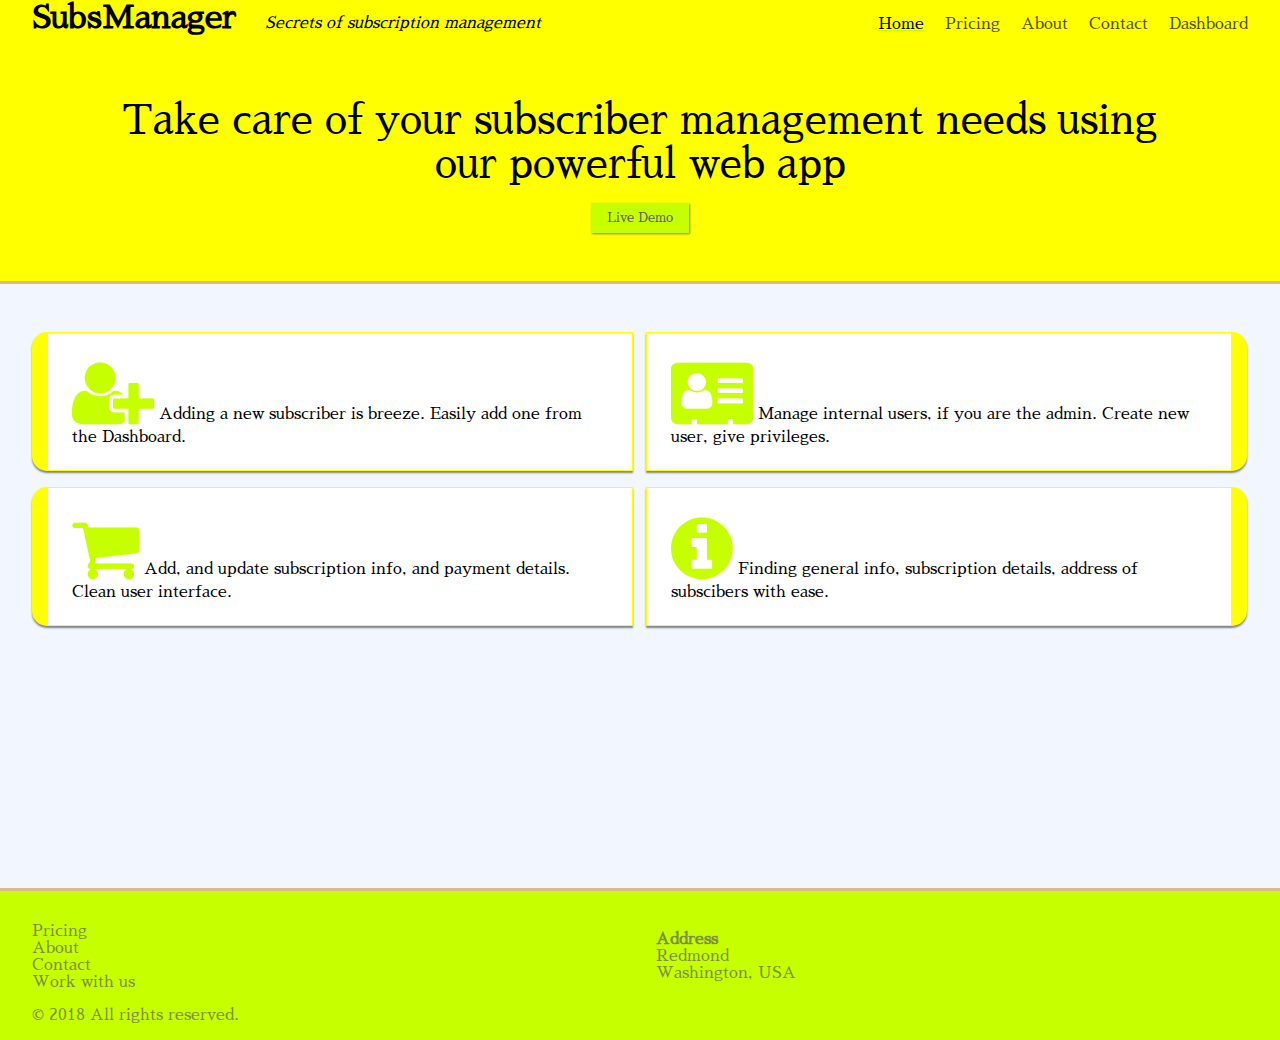
<file: index.html>
<!DOCTYPE html>
<html lang="en">
<head>
    <meta charset="UTF-8">
    <meta name="viewport" content="width=device-width, initial-scale=1.0">
    <meta http-equiv="X-UA-Compatible" content="ie=edge">

    <link rel="stylesheet" type="text/css" href="css/style.css">
    <link rel="icon" href="icons/favicon.png" type="image/gif">
    <link href="https://fonts.googleapis.com/css?family=Sawarabi+Mincho" rel="stylesheet">
    <link rel="stylesheet" href="https://cdnjs.cloudflare.com/ajax/libs/font-awesome/4.7.0/css/font-awesome.min.css">
    <script src="js/script.js"></script>
    <title>SM</title>
</head>
<body>
    <section id="message-top" style="display:none;"></section>
    <header>
        <div class="site-title">
            <h1><a href="index.html">SubsManager</a></h1>
        </div>
        <div class="site-tagline">
            <p><i>Secrets of subscription management</i></p>
        </div>
        <div class="menu-bars"  onclick="onMenuBarClick()">
            <img src="icons/bar.svg" id="menu-bar-image">
        </div>
        <nav class="header-nav">
            <ul>
                <li class="active"><a href="index.html">Home</a></li>
                <li><a href="pricing.html">Pricing</a></li>
                <li><a href="about.html">About</a></li>
                <li><a href="contact.html">Contact</a></li>
                <li><a href="dashboard.html">Dashboard</a></li>
            </ul>
        </nav>
        <section class="full-width-banner">
            <section class="banner-text">Take care of your subscriber management needs using our powerful web app<br></section>
            <button onclick="printMessageTop()">Live Demo</button>
        </section>
    </header>

    <main>
        <section class="alternate-style-container">
                <div>
                    <i class="fa fa-user-plus" style="font-size:72px; color: #c6ff00;"></i>
                    Adding a new subscriber is breeze. Easily add one from the Dashboard.
                </div>
                <div>
                    <i class="fa fa-vcard" style="font-size:72px; color: #c6ff00;"></i>
                    Manage internal users, if you are the admin. Create new user, give privileges.    
                </div>
                <div>
                    <i class="fa fa-shopping-cart" style="font-size:72px; color: #c6ff00;"></i>
                    Add, and update subscription info, and payment details. Clean user interface. 
                </div>
                <div>
                    <i class="fa fa-info-circle" style="font-size:72px; color: #c6ff00;"></i>
                    Finding general info, subscription details, address of subscibers with ease. 
                </div>

        </section>
    </main>

    <footer>
        <nav class="footer-nav">
            <ul>
                    <li><a href="pricing.html">Pricing</a></li>
                    <li><a href="about.html">About</a></li>
                    <li><a href="contact.html">Contact</a></li>
                    <li><a href="not-found.html">Work with us</a></li>
            </ul>
        </nav>
        <div class="footer-address">
            <b>Address</b><br>
            Redmond<br>
            Washington, USA<br>
        </div>

        <div class="footer-copyright">
            &copy; 2018 All rights reserved.
        </div>
    </footer>
</body>
</html>
</file>
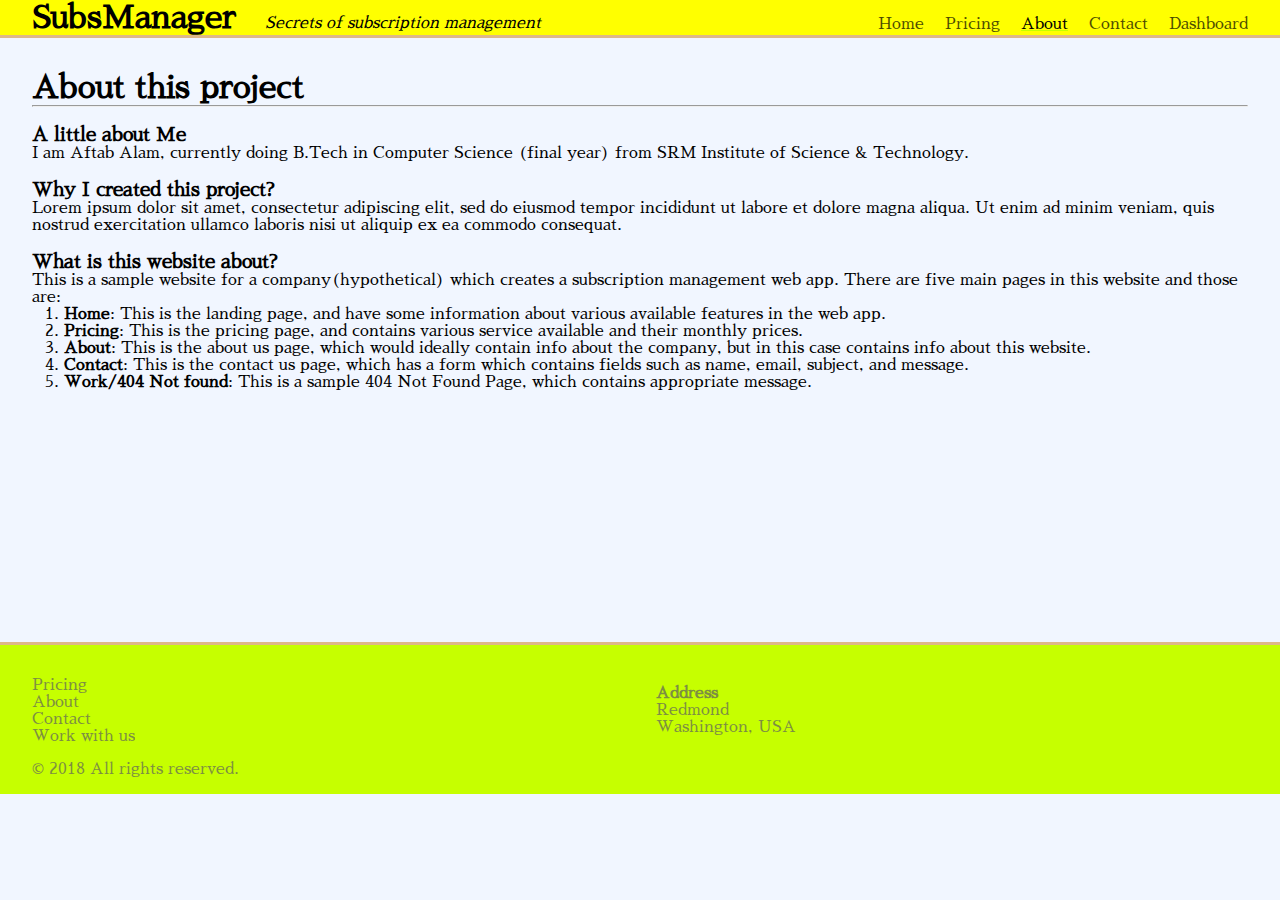
<file: about.html>
<!DOCTYPE html>
<html lang="en">
<head>
    <meta charset="UTF-8">
    <meta name="viewport" content="width=device-width, initial-scale=1.0">
    <meta http-equiv="X-UA-Compatible" content="ie=edge">

    <link rel="stylesheet" type="text/css" href="css/style.css">
    <link rel="icon" href="icons/favicon.png" type="image/gif">
    <link href="https://fonts.googleapis.com/css?family=Sawarabi+Mincho" rel="stylesheet">
    <link rel="stylesheet" href="https://cdnjs.cloudflare.com/ajax/libs/font-awesome/4.7.0/css/font-awesome.min.css">
    <script src="js/script.js"></script> 
    <title>About us</title>
</head>
<body>
    <header>
        <div class="site-title">
            <h1><a href="index.html">SubsManager</a></h1>
        </div>
        <div class="site-tagline">
            <p><i>Secrets of subscription management</i></p>
        </div>
        <div class="menu-bars"  onclick="onMenuBarClick()">
            <img src="icons/bar.svg" id="menu-bar-image">
        </div>
            <nav class="header-nav">
            <ul>
                <li><a href="index.html">Home</a></li>
                <li><a href="pricing.html">Pricing</a></li>
                <li class="active"><a href="about.html">About</a></li>
                <li><a href="contact.html">Contact</a></li>
                <li><a href="dashboard.html">Dashboard</a></li>
            </ul>
        </nav>
    </header>

    <main>
        <article class="about-us">
            <h1>About this project</h1>
            <hr>
            <br>
            <h3>A little about Me</h3>
            <p>
                I am Aftab Alam, currently doing B.Tech in Computer Science (final year) from SRM Institute of Science & Technology.            </p>
            <br>
            <h3>
                Why I created this project?
            </h3>
            <p>
                Lorem ipsum dolor sit amet, consectetur adipiscing elit, sed do eiusmod tempor incididunt ut labore et dolore magna aliqua. Ut enim ad minim veniam, quis nostrud exercitation ullamco laboris nisi ut aliquip ex ea commodo consequat. 
            </p>
            <br>
            <h3>
                What is this website about?
            </h3>
            <p>
                This is a sample website for a company(hypothetical) which creates a subscription management web app. There are five main pages in this website and those are:
            </p>
            <ol style="margin-left:32px;">
                <li><b><a href="index.html">Home</a></b>: This is the landing page, and have some information about various available features in the web app.</li>
                <li><b><a href="pricing.html">Pricing</a></b>: This is the pricing page, and contains various service available and their monthly prices.</li>
                <li><b><a href="about.html">About</a></b>: This is the about us page, which would ideally contain info about the company, but in this case contains info about this website.</li>
                <li><b><a href="contact.html">Contact</a></b>: This is the contact us page, which has a form which contains fields such as name, email, subject, and message.</li>
                <li><b><a href="not-found.html">Work/404 Not found</a></b>: This is a sample 404 Not Found Page, which contains appropriate message.</li>
            </ol>
            
            <br>
        </article>
    </main>

    <footer>
        <nav class="footer-nav">
            <ul>
                <li><a href="pricing.html">Pricing</a></li>
                <li><a href="about.html">About</a></li>
                <li><a href="contact.html">Contact</a></li>
                <li><a href="not-found.html">Work with us</a></li>
            </ul>
        
        </nav>
        <div class="footer-address">
            <b>Address</b><br>
            Redmond<br>
            Washington, USA<br>
        </div>

        <div class="footer-copyright">
            &copy; 2018 All rights reserved.
        </div>
    </footer>
</body>
</html>
</file>
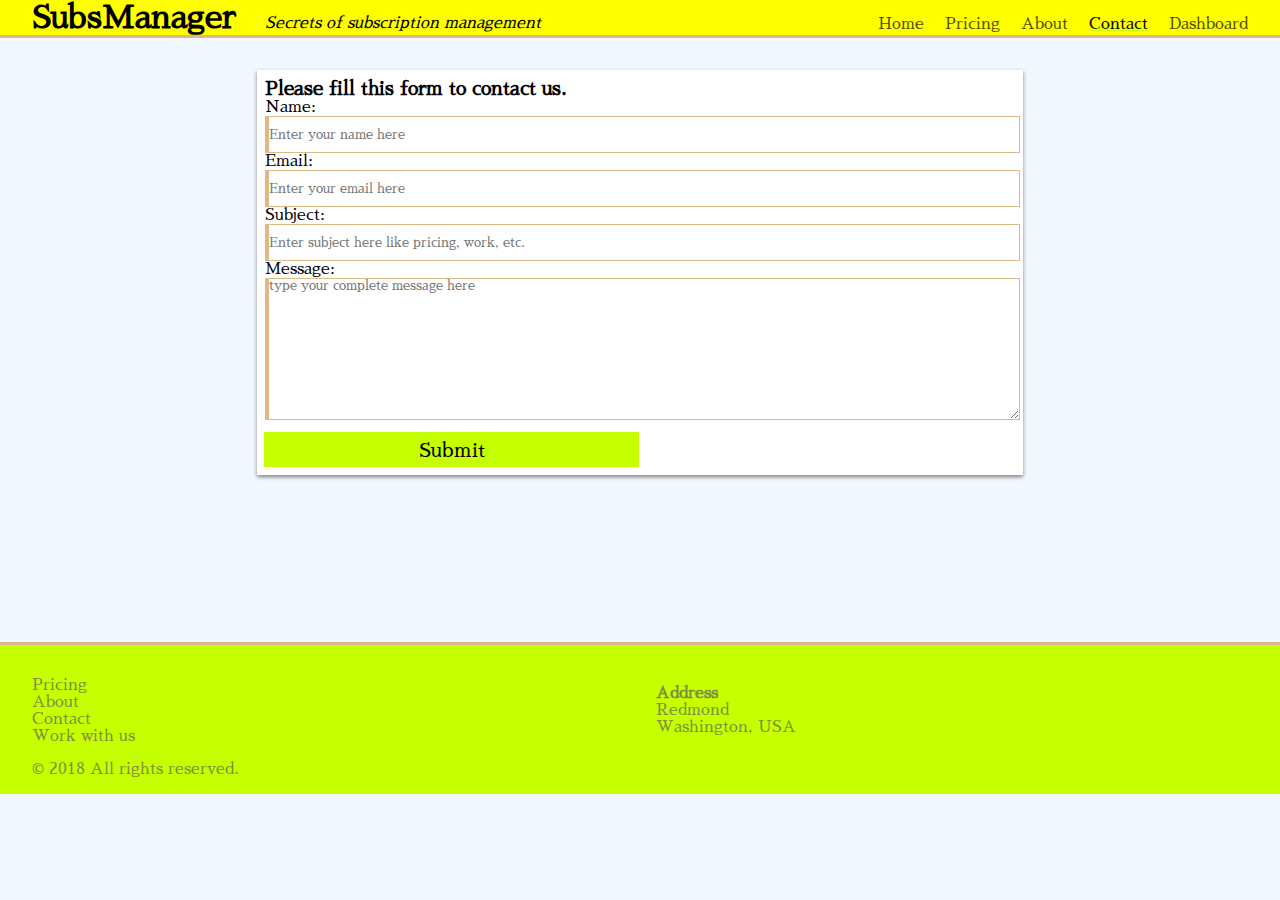
<file: contact.html>
<!DOCTYPE html>
<html lang="en">
<head>
    <meta charset="UTF-8">
    <meta name="viewport" content="width=device-width, initial-scale=1.0">
    <meta http-equiv="X-UA-Compatible" content="ie=edge">

    <link rel="stylesheet" type="text/css" href="css/style.css">
    <link rel="icon" href="icons/favicon.png" type="image/gif">
    <link href="https://fonts.googleapis.com/css?family=Sawarabi+Mincho" rel="stylesheet">
    <link rel="stylesheet" href="https://cdnjs.cloudflare.com/ajax/libs/font-awesome/4.7.0/css/font-awesome.min.css">
    <script src="js/script.js"></script> 
    <title>Contact us</title>
</head>
<body>
    <header>
        <div class="site-title">
            <h1><a href="index.html">SubsManager</a></h1>
        </div>
        <div class="site-tagline">
            <p><i>Secrets of subscription management</i></p>
        </div>
        <div class="menu-bars"  onclick="onMenuBarClick()">
            <img src="icons/bar.svg" id="menu-bar-image">
        </div>
    
        <nav class="header-nav">
            <ul>
                <li><a href="index.html">Home</a></li>
                <li><a href="pricing.html">Pricing</a></li>
                <li><a href="about.html">About</a></li>
                <li class="active"><a href="contact.html">Contact</a></li>
                <li><a href="dashboard.html">Dashboard</a></li>
            </ul>
        </nav>
    </header>

    <main>
        <section class="form-contact">
            <h3>Please fill this form to contact us.</h3>
            <form method="POST" action="#" validate>
                <label>
                    Name:<br>
                    <input type="text" name="name" placeholder="Enter your name here" required>
                </label>
                <label>
                    Email:<br>
                    <input type="email" name="email" placeholder="Enter your email here" required>
                </label>
                <label>
                    Subject:<br>
                    <input type="text" name="subject" placeholder="Enter subject here like pricing, work, etc." required>
                </label>
                <label>
                    Message:<br>
                    <textarea name="message" placeholder="type your complete message here"></textarea>
                </label>
                <input type="submit" class="form-submit-button">
            </form>
        </section>
    </main>

    <footer>
        <nav class="footer-nav">
            <ul>
                <li><a href="pricing.html">Pricing</a></li>
                <li><a href="about.html">About</a></li>
                <li><a href="contact.html">Contact</a></li>
                <li><a href="not-found.html">Work with us</a></li>
            </ul>
        </nav>
        <div class="footer-address">
            <b>Address</b><br>
            Redmond<br>
            Washington, USA<br>
        </div>

        <div class="footer-copyright">
            &copy; 2018 All rights reserved.
        </div>
    </footer>
</body>
</html>
</file>
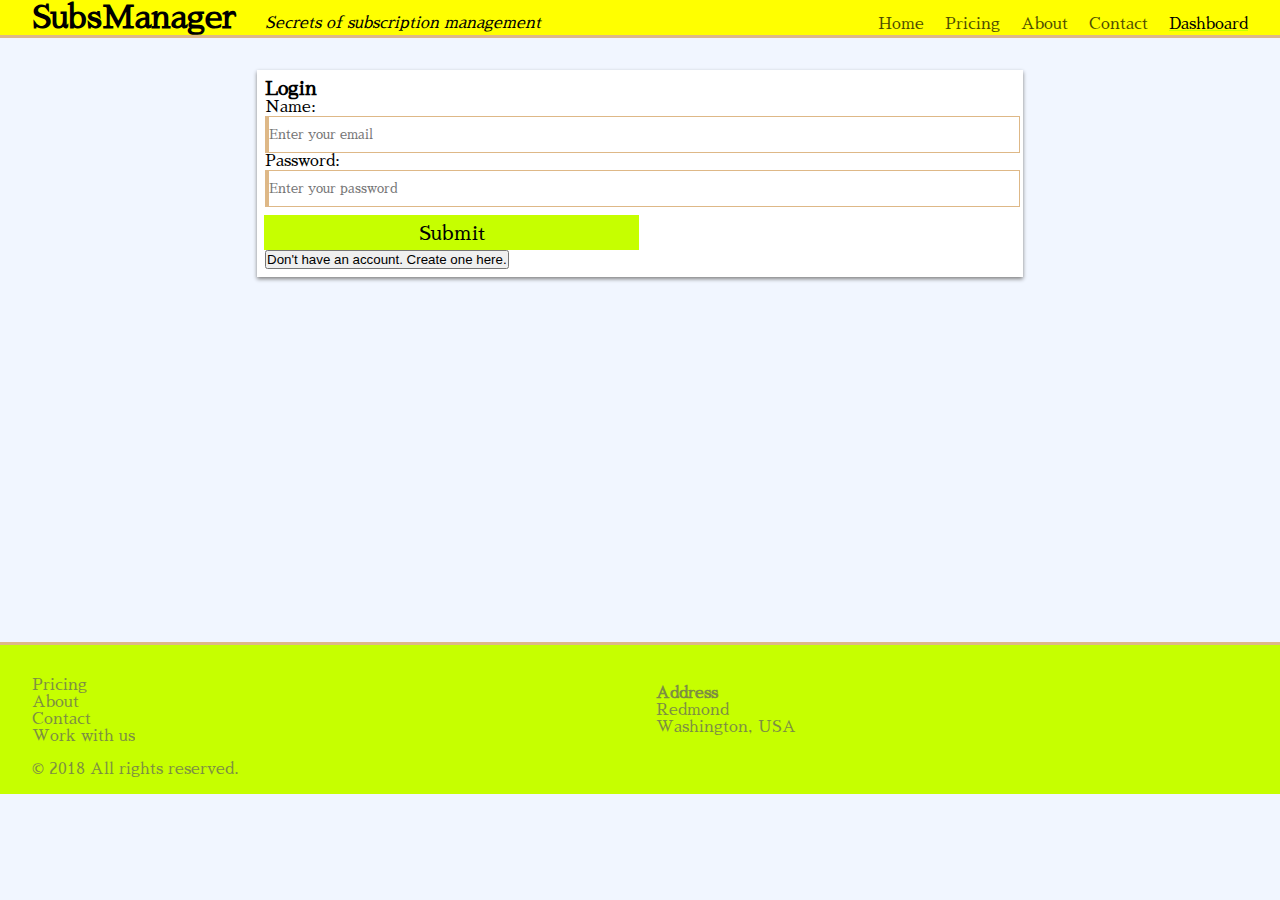
<file: dashboard.html>
<!DOCTYPE html>
<html lang="en">
<head>
    <meta charset="UTF-8">
    <meta name="viewport" content="width=device-width, initial-scale=1.0">
    <meta http-equiv="X-UA-Compatible" content="ie=edge">

    <link rel="stylesheet" type="text/css" href="css/style.css">
    <link rel="icon" href="icons/favicon.png" type="image/gif">
    <link href="https://fonts.googleapis.com/css?family=Sawarabi+Mincho" rel="stylesheet">
    <link rel="stylesheet" href="https://cdnjs.cloudflare.com/ajax/libs/font-awesome/4.7.0/css/font-awesome.min.css">
    <script src="js/script.js"></script> 
    <title>Dashboard</title>
</head>
<body>
    <header>
        <div class="site-title">
            <h1><a href="index.html">SubsManager</a></h1>
        </div>
        <div class="site-tagline">
            <p><i>Secrets of subscription management</i></p>
        </div>
        <div class="menu-bars"  onclick="onMenuBarClick()">
            <img src="icons/bar.svg" id="menu-bar-image">
        </div>
        <nav class="header-nav">
            <ul>
                <li><a href="index.html">Home</a></li>
                <li><a href="pricing.html">Pricing</a></li>
                <li><a href="about.html">About</a></li>
                <li><a href="contact.html">Contact</a></li>
                <li class="active"><a href="dashboard.html">Dashboard</a></li>
            </ul>
        </nav>
    </header>

    <main>
        <section class="tabbed-menu">
            <section class="tabbed-menu-tab form-contact form-login display-block">
                <div class="tabbed-menu-header"><h3>Login</h3></div>
                <form method="POST" action="#">
                    <label>
                        Name:<br>
                        <input type="email" placeholder="Enter your email" name="username" required><br>
                    </label>
                    <label>
                        Password:<br>
                        <input type="password" placeholder="Enter your password" name="password" required><br>
                    </label>
                    <input type="submit" value="Submit" class="form-submit-button">
                </form>
                <button onclick="toggleTabbedMenu('login')">Don't have an account. Create one here.</button>
            </section>

            <section class="tabbed-menu-tab form-contact  form-signup display-none">
                <div class="tabbed-menu-header"><h3>SignUp</h3></div>
                <form method="POST" action="#">
                    <label>
                        Name:<br>
                        <input type="text" placeholder="Enter your name here" name="username" required><br>
                    </label>
                    <label>
                        Email:<br>
                        <input type="email" placeholder="Enter your email here" name="username" required><br>
                    </label>
                    <label>
                        Password:<br>
                        <input type="password" placeholder="Enter your password" name="password" required><br>
                    </label>
                    <input type="submit" value="Submit"  class="form-submit-button">
                </form>
                <button onclick="toggleTabbedMenu('signup')">Already have an account. Login here.</button>
            </section>
        </section>

        <section>

        </section>
    </main>

    <footer>
        <nav class="footer-nav">
            <ul>
                <li><a href="pricing.html">Pricing</a></li>
                <li><a href="about.html">About</a></li>
                <li><a href="contact.html">Contact</a></li>
                <li><a href="not-found.html">Work with us</a></li>
            </ul>
        </nav>
        <div class="footer-address">
            <b>Address</b><br>
            Redmond<br>
            Washington, USA<br>
        </div>

        <div class="footer-copyright">
            &copy; 2018 All rights reserved.
        </div>
    </footer>
</body>
</html>
</file>
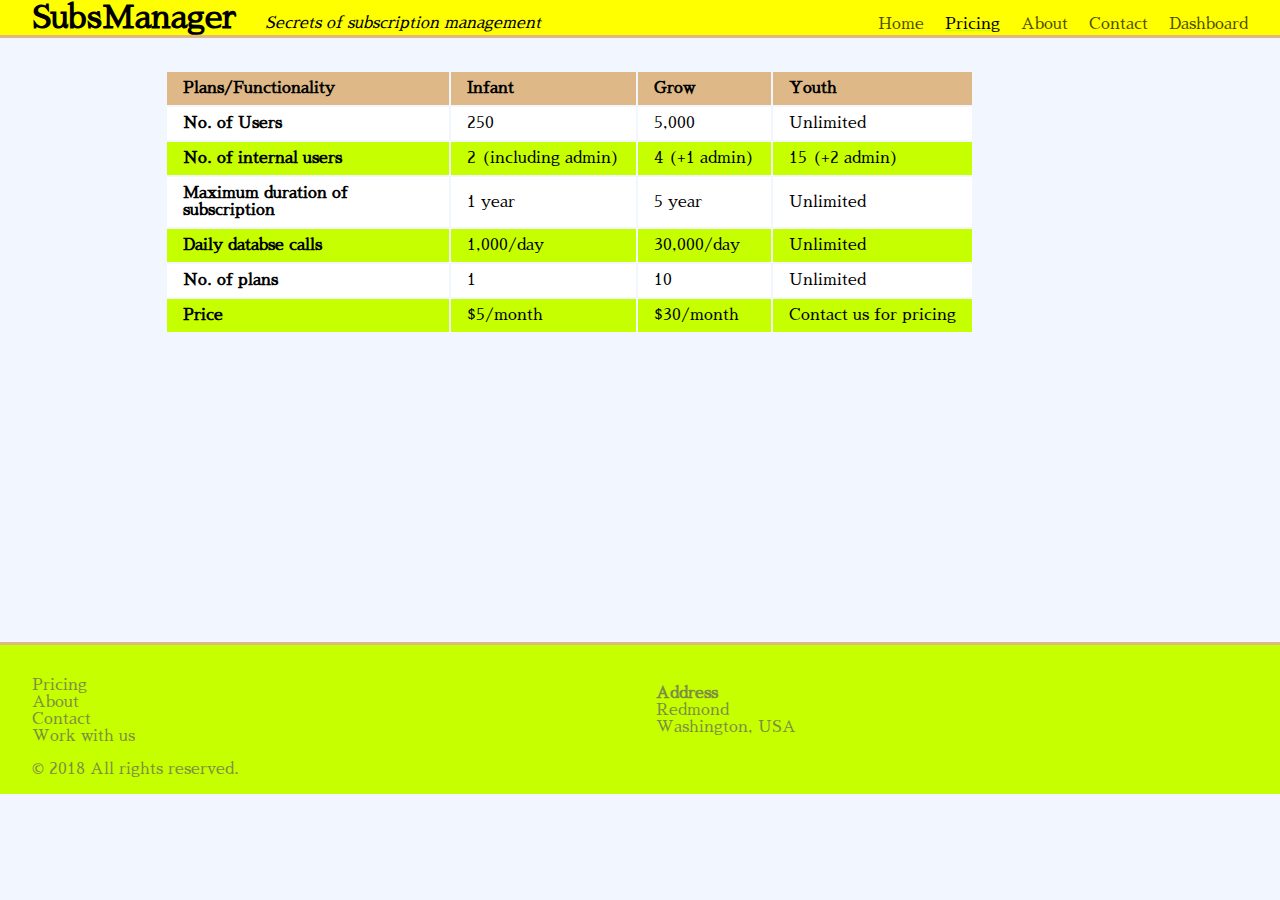
<file: pricing.html>
<!DOCTYPE html>
<html lang="en">
<head>
    <meta charset="UTF-8">
    <meta name="viewport" content="width=device-width, initial-scale=1.0">
    <meta http-equiv="X-UA-Compatible" content="ie=edge">

    <link rel="stylesheet" type="text/css" href="css/style.css">
    <link rel="icon" href="icons/favicon.png" type="image/gif" sizes="256*256">
    <link href="https://fonts.googleapis.com/css?family=Sawarabi+Mincho" rel="stylesheet">
    <link rel="stylesheet" href="https://cdnjs.cloudflare.com/ajax/libs/font-awesome/4.7.0/css/font-awesome.min.css">
    <script src="js/script.js"></script> 
    <title>Pricing</title>
</head>
<body>
    
    <header>
        <div class="site-title">
            <h1><a href="index.html">SubsManager</a></h1>
        </div>
        <div class="site-tagline">
            <p><i>Secrets of subscription management</i></p>
        </div>
        <div class="menu-bars"  onclick="onMenuBarClick()">
            <img src="icons/bar.svg" id="menu-bar-image">
        </div>
    
        <nav class="header-nav">
            <ul>
                <li><a href="index.html">Home</a></li>
                <li class="active"><a href="pricing.html">Pricing</a></li>
                <li><a href="about.html">About</a></li>
                <li><a href="contact.html">Contact</a></li>
                <li><a href="dashboard.html">Dashboard</a></li>
            </ul>
        </nav>
    </header>

    <main>
        <section class="price-table">
            <table class="center">
                <thead>
                    <tr>
                        <th>Plans/Functionality</th>
                        <th>Infant</th>
                        <th>Grow</th>
                        <th>Youth</th>
                    </tr>
                </thead>
                <tr>
                        <th>No. of Users</th>
                        <td>250</td>
                        <td>5,000</td>
                        <td>Unlimited</td>
                </tr>
                <tr>
                        <th>No. of internal users</th>
                        <td>2 (including admin)</td>
                        <td>4 (+1 admin)</td>
                        <td>15 (+2 admin) </td>
                </tr>
                <tr>
                        <th>Maximum duration of subscription</th>
                        <td>1 year</td>
                        <td>5 year</td>
                        <td>Unlimited</td>
                </tr>
                <tr>
                        <th>Daily databse calls</th>
                        <td>1,000/day</td>
                        <td>30,000/day</td>
                        <td>Unlimited</td>
                </tr>
                <tr>
                        <th>No. of plans</th>
                        <td>1</td>
                        <td>10</td>
                        <td>Unlimited</td>
                </tr>
                <tr>
                        <th>Price</th>
                        <td>$5/month</td>
                        <td>$30/month</td>
                        <td>Contact us for pricing</td>
                </tr>
            </table>
        </section>
    </main>

    <footer>
        <nav class="footer-nav">
            <ul>
                <li><a href="pricing.html">Pricing</a></li>
                <li><a href="about.html">About</a></li>
                <li><a href="contact.html">Contact</a></li>
                <li><a href="not-found.html">Work with us</a></li>
            </ul>
        </nav>
        <div class="footer-address">
            <b>Address</b><br>
            Redmond<br>
            Washington, USA<br>
        </div>

        <div class="footer-copyright">
            &copy; 2018 All rights reserved.
        </div>
    </footer>
</body>
</html>
</file>
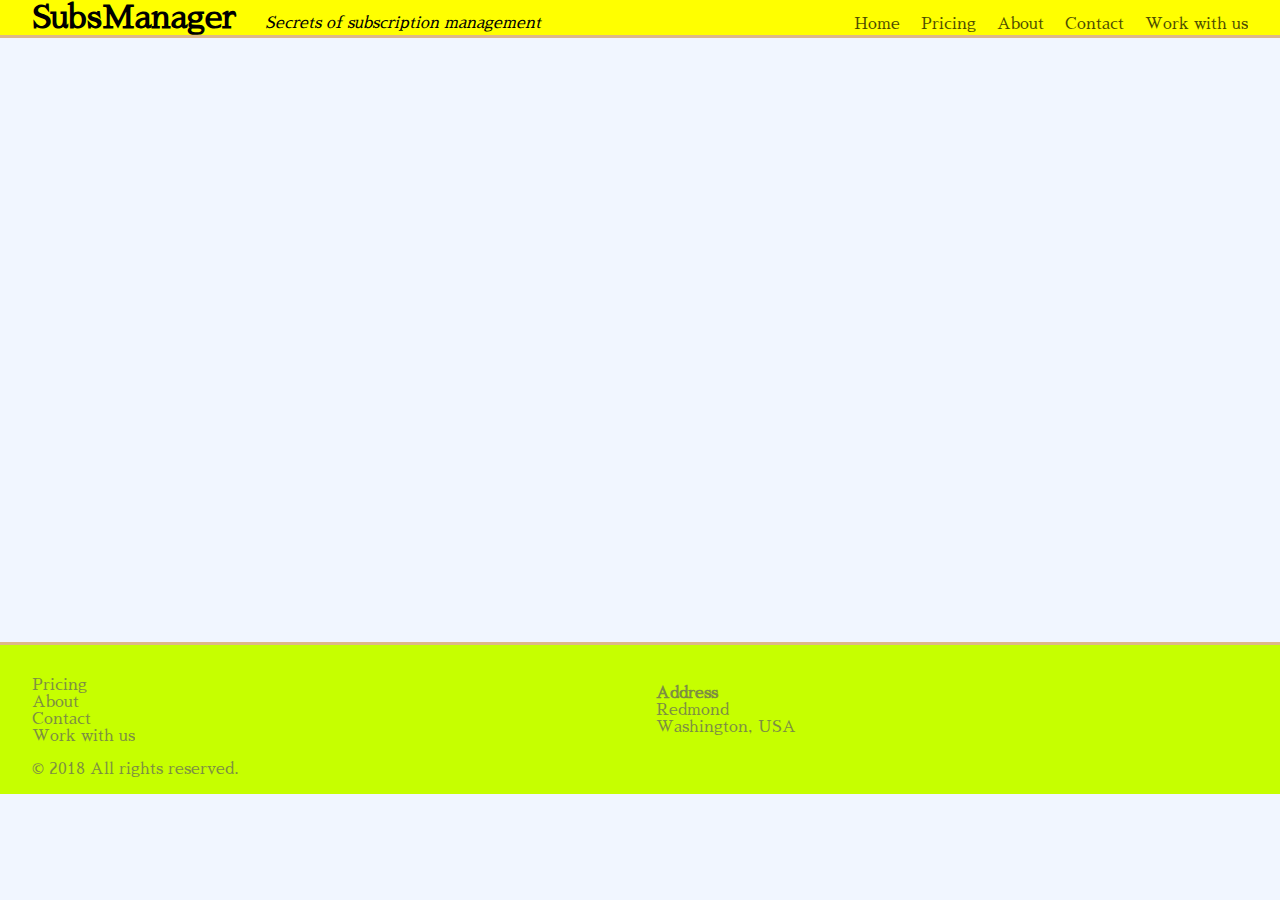
<file: sample.html>
<!DOCTYPE html>
<html lang="en">
<head>
    <meta charset="UTF-8">
    <meta name="viewport" content="width=device-width, initial-scale=1.0">
    <meta http-equiv="X-UA-Compatible" content="ie=edge">

    <link rel="stylesheet" type="text/css" href="css/style.css">
    <link rel="icon" href="icons/favicon.png" type="image/gif">
    <link href="https://fonts.googleapis.com/css?family=Sawarabi+Mincho" rel="stylesheet">
    <link rel="stylesheet" href="https://cdnjs.cloudflare.com/ajax/libs/font-awesome/4.7.0/css/font-awesome.min.css">
    <script src="js/script.js"></script> 
    <title>Not Found</title>
</head>
<body>
    <header>
        <div class="site-title">
            <h1><a href="index.html">SubsManager</a></h1>
        </div>
        <div class="site-tagline">
            <p><i>Secrets of subscription management</i></p>
        </div>
        <div class="menu-bars"  onclick="onMenuBarClick()">
            <img src="icons/bar.svg" id="menu-bar-image">
        </div>
        <nav class="header-nav">
            <ul>
                <li><a href="index.html">Home</a></li>
                <li><a href="pricing.html">Pricing</a></li>
                <li><a href="about.html">About</a></li>
                <li><a href="contact.html">Contact</a></li>
                <li><a href="not-found.html">Work with us</a></li>
            </ul>
        </nav>
    </header>

    <main>

    </main>

    <footer>
        <nav class="footer-nav">
            <ul>
                <li><a href="pricing.html">Pricing</a></li>
                <li><a href="about.html">About</a></li>
                <li><a href="contact.html">Contact</a></li>
                <li><a href="not-found.html">Work with us</a></li>
            </ul>
        </nav>
        <div class="footer-address">
            <b>Address</b><br>
            Redmond<br>
            Washington, USA<br>
        </div>

        <div class="footer-copyright">
            &copy; 2018 All rights reserved.
        </div>
    </footer>
</body>
</html>
</file>
<file: css/style.css>
*{
    padding:0;
    margin: 0;
}

body{
    color: #000000;
    background: #f1f6ff;
    font-family: 'Sawarabi Mincho', sans-serif;
    min-height: 100vh;
}

header,main,footer{
    padding-left: 16px;
    padding-right: 16px;
}

a{
    color: inherit;
    text-decoration: none;
}

header{
    background-color: #FFFF00;
    border-width: 0 0 3px;
    border-style: solid;
    border-color: burlywood;
}

.site-title{
    display: block;
}

.site-tagline{
    display: block;
}

header nav{
    margin-top: 16px;
    transition: height 1s;
    display: none;
}

nav ul li{
    list-style: none;
    display: block;
    width: auto;
    opacity: .7;
    margin: 0 16px 0 0;
}

nav ul li:hover{
    text-decoration: underline;
    opacity: 1;
}

nav ul li.active{
    opacity: 1;
    text-decoration: underline;
    text-decoration-color: #c6ff00;
}

.active:hover{
    text-decoration-color: #000;
}

.menu-bars img{
    width: 36px;
    height: 36px;
    position: absolute;
    top: 12px;
    right: 16px;
}

.full-width-banner{
    padding: 16px;
    text-align: center;
}

.banner-text{
    font-size: 250%;
    padding: 16px 5%;
}

header button{
    padding: 8px 16px;
    margin: 0 auto;
    border: none;
    background-color: #c6ff00;
    color: #5F5F5F;
    box-shadow: 1px 1px 2px grey;
    font-family: inherit;
}

header button:active{
    box-shadow: none;;
}

main{
    padding-top: 32px;
    padding-bottom: 32px;
    min-height: 60vh;
}


.alternate-style-container div{
    width: 80%;
    margin: auto;
    display: block;
    margin-top: 16px;
    background-color: #FFF;
    padding: 24px;
    border-color: #ffff00;
    box-shadow: 0px 2px 2px grey;
}

.alternate-style-container div:nth-child(odd){
    border-width: 1px 1px 1px 16px;
    border-style: solid;
    border-radius: 15px 0 0 15px;

}
.alternate-style-container div:nth-child(even){
    border-width: 1px 16px 1px 1px;
    border-style: solid;
    border-radius: 0 15px 15px 0;
}

.alternate-style-container div:hover{
    box-shadow: 0px 2px 8px grey;
}

.price-table table{
    text-align: left;
    display: block;
    overflow: auto;
    min-width: 280px;
    max-width: 950px;
}

.price-table table.center{
    margin: 0 auto;
}
.price-table table th,td{
    max-width: 250px;
    min-width: 100px;
}
.price-table table th,td{
    padding: 8px 16px;
}
.price-table table tr:nth-child(odd){
    background-color: #ffffff;
}
.price-table table tr:nth-child(even){
    background-color: #c6ff00;
}
.price-table thead tr:nth-child(1){
    background-color: burlywood;
}

.form-contact{
    display: block;
    min-width: 280px;
    max-width: 750px;
    margin: 0 auto;
    padding: 8px;
    background-color: #FFF;
    box-shadow: 0px 2px 4px grey;
}

.form-contact input,textarea{
    width: 100%;
    font-family: 'Sawarabi Mincho', serif;
    border-width: 1px 1px 1px 4px;
    border-style: solid;
    border-color: burlywood;
}

.form-contact input{
    min-width: 240px;
    height: 35px;
    
}

.form-contact textarea{
    width: 100%;
    height: 140px;
    min-width: 100%;
    max-width: 100%;
    min-height: 100px;
}

input.form-submit-button{
    border: none;
    background-color: #c6ff00;
    font-family: 'Sawarabi Mincho', sans-serif;
    width: 50%;
    font-size: 125%;
    position: relative;
    margin-top: 8px;
    left: -1px;
}

.bordered{
    border: 1px solid black; 
}

.width-s{
    width: 250px;
}
.height-s{
    height: 250px;
}

footer{
    background-color: #c6ff00;
    width: auto;
    height: auto;
    color: #5F5F5F;
    padding-top: 16px;
    padding-bottom: 16px;
    border-width: 3px 0 0;
    border-style: solid;
    border-color: burlywood;
}

.footer-nav{
    padding-top: 16px;
    width: calc(100%-32px);
}

.footer-nav ul li{
    display: block;
}
.footer-address{
    padding-top: 24px;
    opacity: .7;
    width: calc(100%-32px);
}
.footer-copyright{
    margin-top: 16px;
    opacity: .7;
}

.display-block{
    display: block;
}

.display-none{
    display: none;
}


@media only screen and (min-width: 768px){
    .site-title{
        display: inline-block;
        margin-right: 24px;
    }
    
    .site-tagline{
        display: inline-block;
    }

    header nav{
        display: block;
    }

    nav ul li{
        display: inline-block;
    }
    .menu-bars{
        display: none;
    }
}

@media only screen and (min-width: 1024px){
    header,main,footer{
        padding-left: 32px;
        padding-right: 32px;
    }
    .full-width-banner{
        padding: 48px 0;
    }
    .site-tagline{
        margin-right: 24px;
    }
    .header-nav{
        display: inline-block;
        position: absolute;
        right: 16px;
    }
    .alternate-style-container div{
        display: inline-block;
        width: calc(50% - 72px);
    }
    .alternate-style-container div:nth-child(odd){
        margin-right: 8px;
    }
    .footer-nav{
        display: inline-block;
        width: calc(50%-16px);
    }
    .footer-address{
        display: inline-block;
        position: absolute;
        left: calc(50vw + 16px);
        width: calc(50%-32px);
    }

}
</file>
